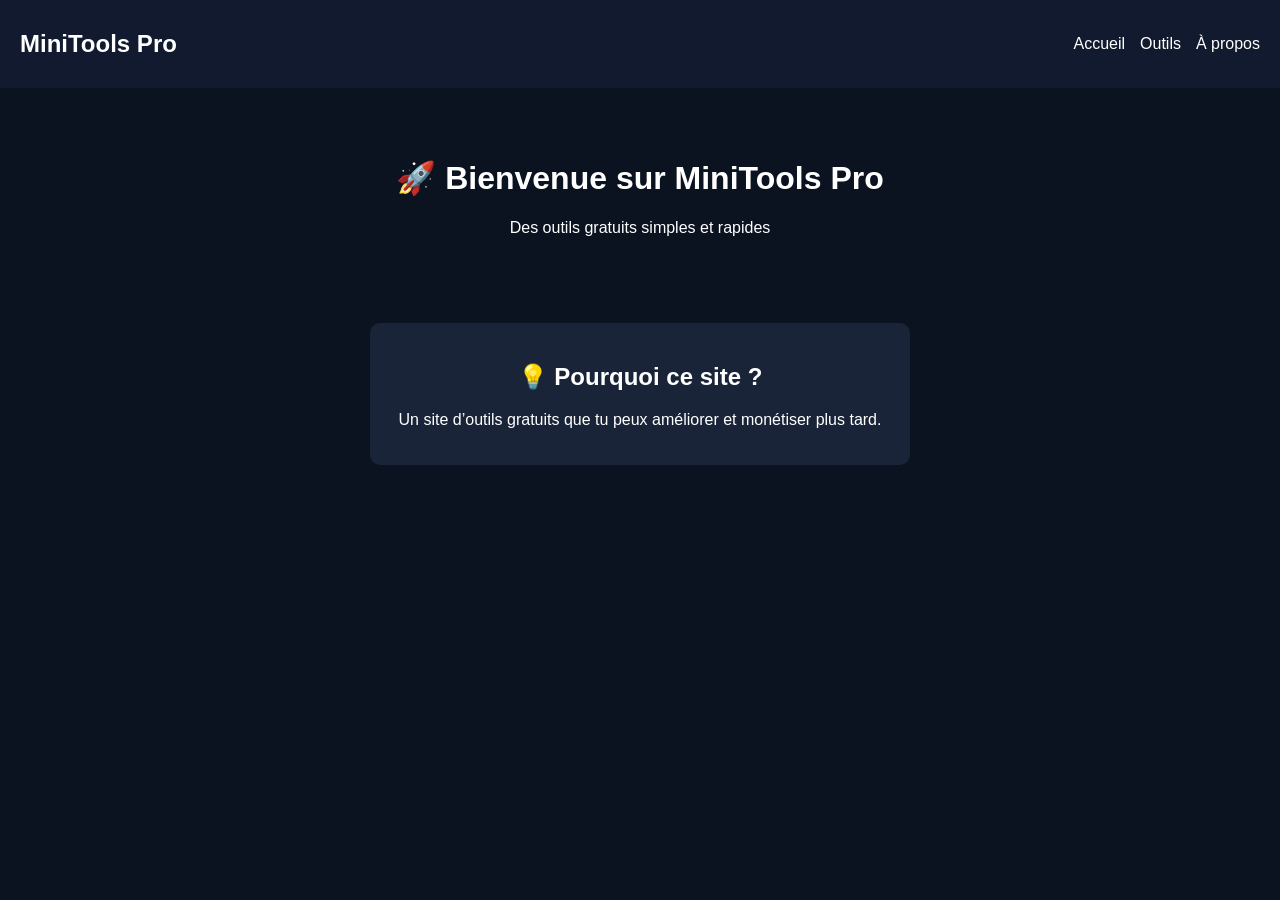
<file: index.html>
<!DOCTYPE html>
<html lang="fr">
<head>
    <meta charset="UTF-8">
    <title>MiniTools Pro</title>
    <link rel="stylesheet" href="style.css">
</head>
<body>

<nav>
    <h2>MiniTools Pro</h2>
    <ul>
        <li><a href="index.html">Accueil</a></li>
        <li><a href="tools.html">Outils</a></li>
        <li><a href="about.html">À propos</a></li>
    </ul>
</nav>

<header>
    <h1>🚀 Bienvenue sur MiniTools Pro</h1>
    <p>Des outils gratuits simples et rapides</p>
</header>

<section class="card">
    <h2>💡 Pourquoi ce site ?</h2>
    <p>Un site d’outils gratuits que tu peux améliorer et monétiser plus tard.</p>
</section>

</body>
</html>
</file>
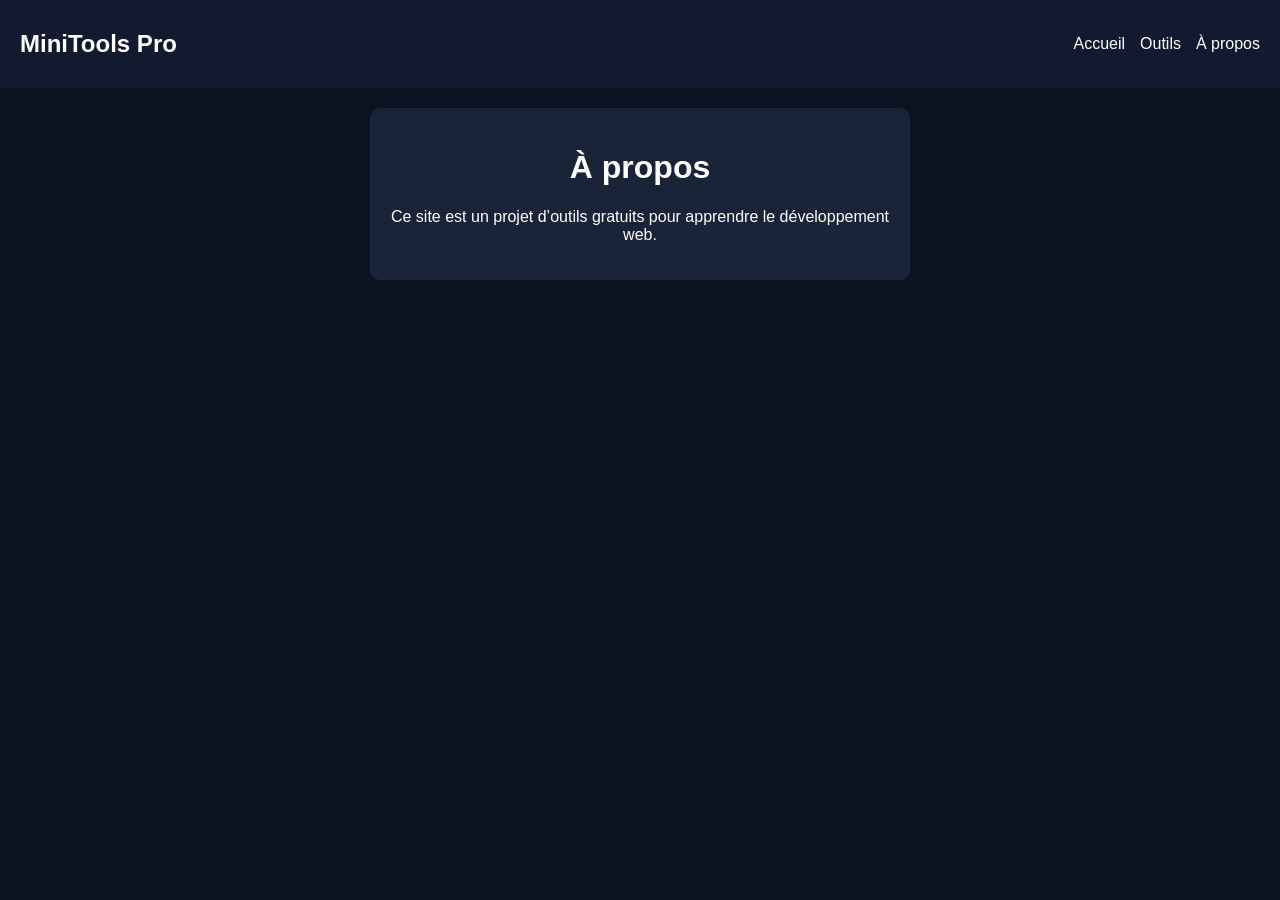
<file: about.html>
<!DOCTYPE html>
<html lang="fr">
<head>
    <meta charset="UTF-8">
    <title>À propos</title>
    <link rel="stylesheet" href="style.css">
</head>
<body>

<nav>
    <h2>MiniTools Pro</h2>
    <ul>
        <li><a href="index.html">Accueil</a></li>
        <li><a href="tools.html">Outils</a></li>
        <li><a href="about.html">À propos</a></li>
    </ul>
</nav>

<div class="card">
    <h1>À propos</h1>
    <p>Ce site est un projet d’outils gratuits pour apprendre le développement web.</p>
</div>

</body>
</html>
</file>
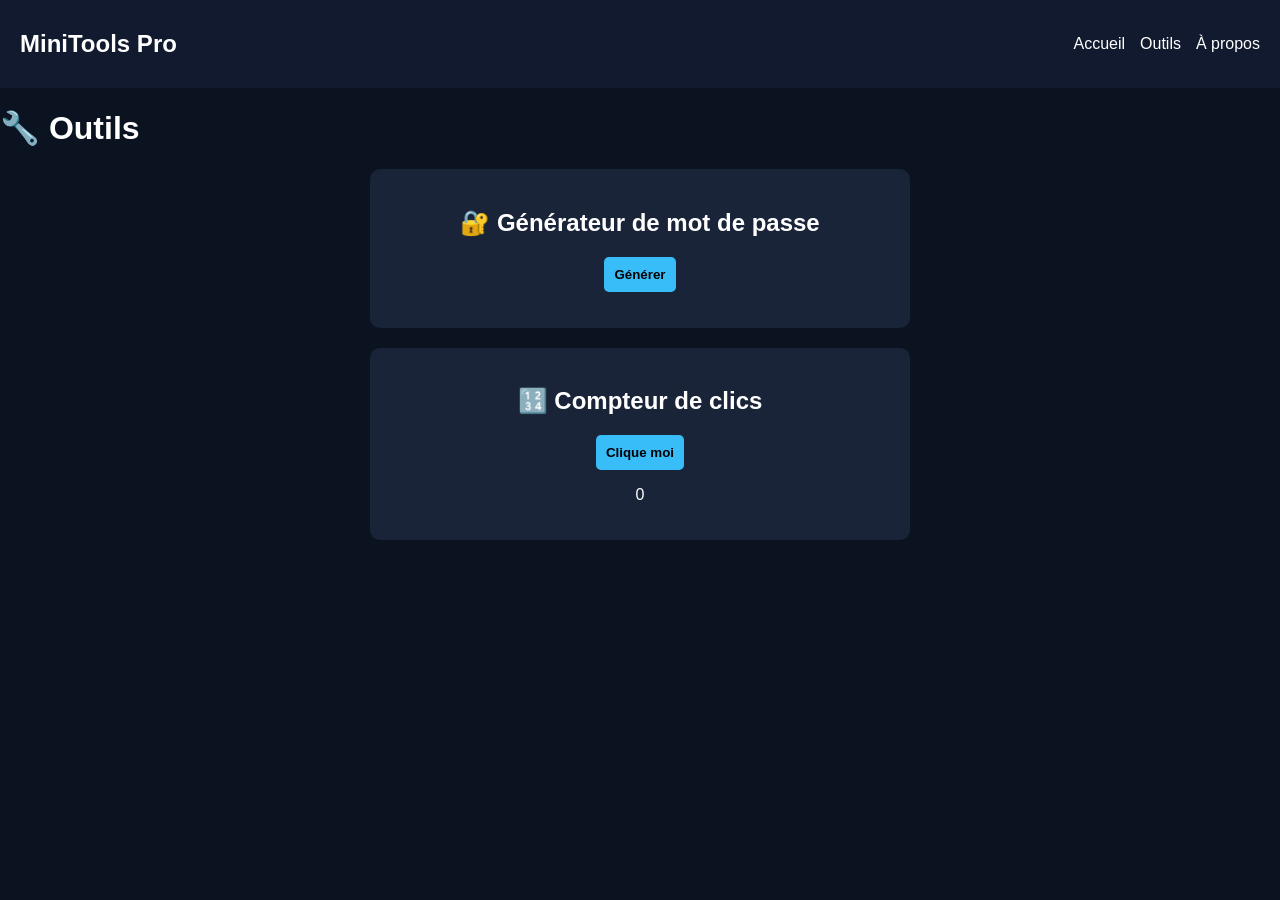
<file: tools.html>
<!DOCTYPE html>
<html lang="fr">
<head>
    <meta charset="UTF-8">
    <title>Outils</title>
    <link rel="stylesheet" href="style.css">
</head>
<body>

<nav>
    <h2>MiniTools Pro</h2>
    <ul>
        <li><a href="index.html">Accueil</a></li>
        <li><a href="tools.html">Outils</a></li>
        <li><a href="about.html">À propos</a></li>
    </ul>
</nav>

<h1>🔧 Outils</h1>

<div class="card">
    <h2>🔐 Générateur de mot de passe</h2>
    <button onclick="generatePassword()">Générer</button>
    <p id="password"></p>
</div>

<div class="card">
    <h2>🔢 Compteur de clics</h2>
    <button onclick="addClick()">Clique moi</button>
    <p id="count">0</p>
</div>

<script src="script.js"></script>
</body>
</html>
</file>
<file: style.css>
body {
    margin: 0;
    font-family: Arial;
    background: #0b1220;
    color: white;
}

nav {
    display: flex;
    justify-content: space-between;
    align-items: center;
    background: #111a2e;
    padding: 10px 20px;
}

nav ul {
    list-style: none;
    display: flex;
    gap: 15px;
}

nav a {
    color: white;
    text-decoration: none;
}

nav a:hover {
    color: #38bdf8;
}

header {
    text-align: center;
    padding: 50px;
}

.card {
    background: #1a2438;
    margin: 20px auto;
    padding: 20px;
    width: 80%;
    max-width: 500px;
    border-radius: 10px;
    text-align: center;
}

button {
    padding: 10px;
    border: none;
    background: #38bdf8;
    color: black;
    border-radius: 5px;
    cursor: pointer;
    font-weight: bold;
}

button:hover {
    background: #0ea5e9;
}
</file>
